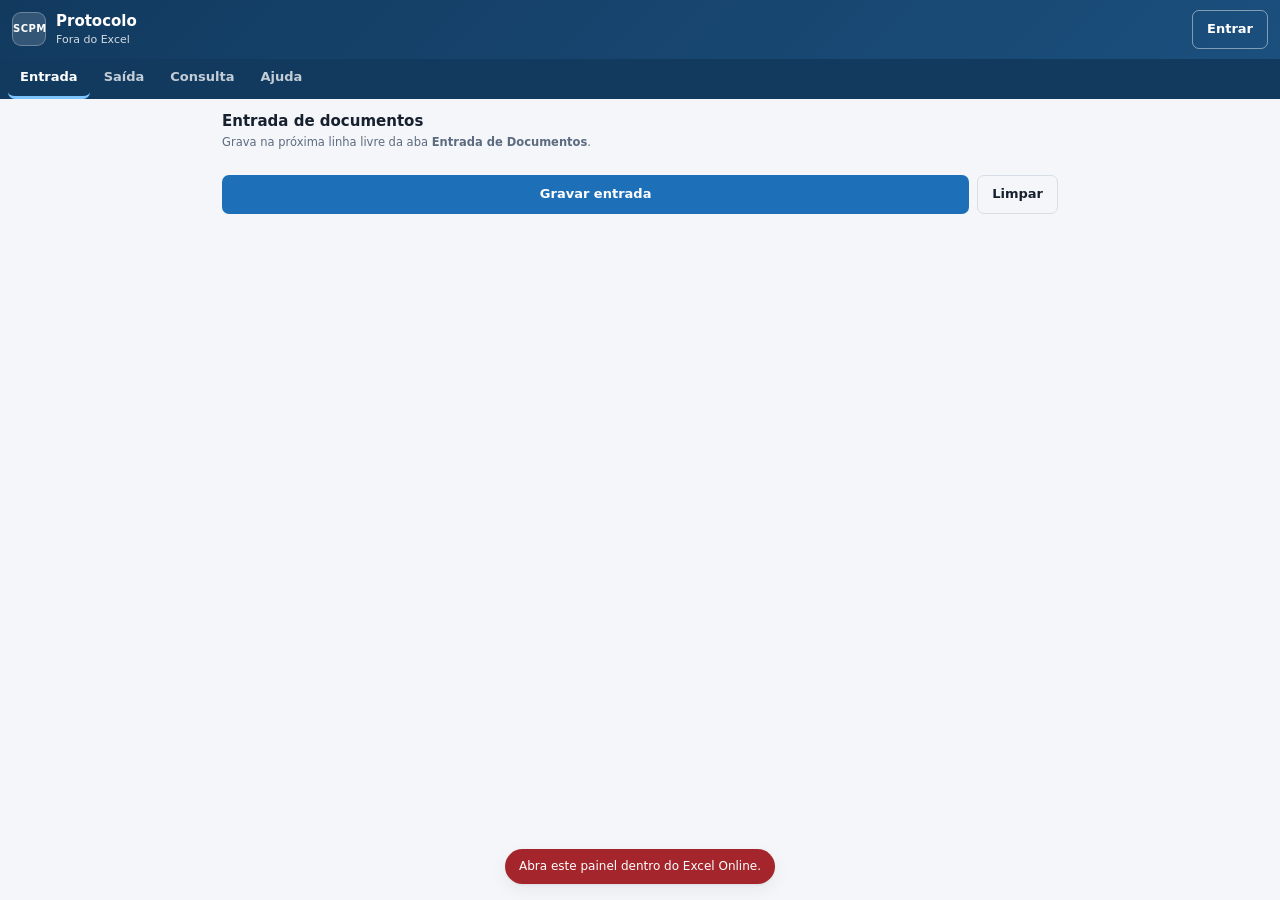
<file: index.html>
<!DOCTYPE html>
<html lang="pt-BR">

<head>
  <meta charset="UTF-8" />
  <meta name="viewport" content="width=device-width, initial-scale=1" />
  <title>Protocolo SCPM</title>
  <link rel="stylesheet" href="css/styles.css" />
  <script src="https://appsforoffice.microsoft.com/lib/1/hosted/office.js"></script>
</head>

<body>
  <header class="app-header">
    <div class="brand">
      <div class="brand-mark">SCPM</div>
      <div>
        <h1>Protocolo</h1>
        <p id="brand-sub">Subcorregedoria 5ª RPM</p>
      </div>
    </div>
    <button id="btn-user" class="ghost" type="button" title="Identificação do usuário">Entrar</button>
  </header>

  <nav class="tabs" role="tablist">
    <button class="tab is-active" data-view="entrada" role="tab">Entrada</button>
    <button class="tab" data-view="saida" role="tab">Saída</button>
    <button class="tab" data-view="consulta" role="tab">Consulta</button>
    <button class="tab" data-view="sobre" role="tab">Ajuda</button>
  </nav>

  <main id="main">

    <!-- ENTRADA -->
    <section class="view is-active" data-view="entrada">
      <div class="view-head">
        <h2>Entrada de documentos</h2>
        <p>Grava na próxima linha livre da aba <b>Entrada de Documentos</b>.</p>
      </div>
      <div class="editbar" data-editbar="entrada" hidden></div>
      <form id="form-entrada" class="form" autocomplete="off"></form>
      <div class="actions">
        <button type="submit" form="form-entrada" id="btn-entrada" class="primary">Gravar entrada</button>
        <button type="reset" form="form-entrada" class="ghost">Limpar</button>
      </div>
      <div class="result" id="res-entrada" hidden></div>
    </section>

    <!-- SAIDA -->
    <section class="view" data-view="saida">
      <div class="view-head">
        <h2>Saída e produção</h2>
        <p>Grava na próxima linha livre da aba <b>Saída e Produção</b>.</p>
      </div>
      <div class="editbar" data-editbar="saida" hidden></div>
      <form id="form-saida" class="form" autocomplete="off"></form>
      <div class="actions">
        <button type="submit" form="form-saida" id="btn-saida" class="primary">Gravar saída</button>
        <button type="reset" form="form-saida" class="ghost">Limpar</button>
      </div>
      <div class="result" id="res-saida" hidden></div>
    </section>

    <!-- CONSULTA -->
    <section class="view" data-view="consulta">
      <div class="view-head">
        <h2>Consulta</h2>
        <p>Pesquisa os últimos lançamentos das duas abas e permite alterar um registro.</p>
      </div>
      <div class="searchbar">
        <input id="q" type="search" placeholder="Protocolo, nº doc, envolvido, tipo..." />
        <select id="q-sheet">
          <option value="ambas">Ambas</option>
          <option value="entrada">Entrada</option>
          <option value="saida">Saída</option>
        </select>
        <button type="button" id="btn-refresh" class="ghost" title="Reler a planilha">Atualizar</button>
      </div>
      <div id="consulta-resumo" class="muted small"></div>
      <div id="consulta-lista" class="list"></div>
    </section>

    <!-- SOBRE -->
    <section class="view" data-view="sobre">
      <div class="view-head">
        <h2>Ajuda</h2>
      </div>
      <div class="card">
        <h3>Como funciona</h3>
        <p>O painel grava <b>somente nas colunas de digitação</b>. As colunas com fórmula, os
          estilos, as validações e o restante da planilha não são alterados.</p>
        <p>Cada pessoa grava na própria sessão do Excel Online. A planilha é compartilhada e o
          Excel combina as alterações automaticamente.</p>
      </div>
      <div class="card">
        <h3>Alterar um lançamento</h3>
        <ol class="steps">
          <li>Abra a aba <b>Consulta</b> e localize o lançamento.</li>
          <li>Clique em <b>Editar</b>: o formulário abre preenchido com os dados da linha.</li>
          <li>Ajuste o que precisar e clique em <b>Salvar alterações</b>.</li>
        </ol>
        <p class="hint">Se outra pessoa alterou a mesma linha enquanto você editava, o painel avisa
          antes de sobrescrever.</p>
      </div>
      <div class="card">
        <h3>Boas práticas</h3>
        <ul>
          <li>Deixe a planilha sempre no OneDrive, aberta pelo Excel Online.</li>
          <li>Não lance o mesmo documento em duas máquinas ao mesmo tempo.</li>
          <li>Confira o número do protocolo devolvido na tela após gravar.</li>
        </ul>
      </div>
      <div class="card">
        <h3>Diagnóstico</h3>
        <dl id="diag"></dl>
      </div>
    </section>
  </main>

  <div id="toast" class="toast" hidden></div>

  <script type="module" src="js/app.js"></script>
</body>

</html>
</file>
<file: css/styles.css>
:root {
  --bg: #f4f6f9;
  --surface: #ffffff;
  --line: #d8dee8;
  --ink: #16202e;
  --muted: #5d6b80;
  --brand: #123a5f;
  --brand-2: #1d6fb8;
  --accent: #0f7b52;
  --danger: #a4262c;
  --warn: #8a5a00;
  --radius: 8px;
  --shadow: 0 1px 2px rgba(16, 32, 56, .08), 0 6px 18px rgba(16, 32, 56, .06);
}

* { box-sizing: border-box; }

html, body {
  margin: 0;
  padding: 0;
  background: var(--bg);
  color: var(--ink);
  font: 13px/1.45 "Segoe UI", system-ui, -apple-system, Roboto, Arial, sans-serif;
}

body { display: flex; flex-direction: column; min-height: 100vh; }

/* ---------- header ---------- */
.app-header {
  display: flex;
  align-items: center;
  justify-content: space-between;
  gap: 8px;
  padding: 10px 12px;
  background: linear-gradient(135deg, var(--brand), #1b4f7d);
  color: #fff;
}

.brand { display: flex; align-items: center; gap: 10px; min-width: 0; }

.brand-mark {
  width: 34px; height: 34px;
  display: grid; place-items: center;
  border-radius: 9px;
  background: rgba(255, 255, 255, .14);
  border: 1px solid rgba(255, 255, 255, .28);
  font-size: 10px; font-weight: 700; letter-spacing: .5px;
}

.brand h1 { font-size: 15px; margin: 0; font-weight: 600; }
.brand p { margin: 0; font-size: 11px; opacity: .82; white-space: nowrap; overflow: hidden; text-overflow: ellipsis; }

/* ---------- tabs ---------- */
.tabs {
  display: flex;
  gap: 2px;
  padding: 0 8px;
  background: var(--brand);
  overflow-x: auto;
  scrollbar-width: none;
}
.tabs::-webkit-scrollbar { display: none; }

.tab {
  appearance: none;
  border: 0;
  background: transparent;
  color: rgba(255, 255, 255, .75);
  padding: 9px 12px;
  font: inherit;
  font-weight: 600;
  cursor: pointer;
  border-bottom: 3px solid transparent;
  white-space: nowrap;
}
.tab:hover { color: #fff; }
.tab.is-active { color: #fff; border-bottom-color: #7ec4ff; }

/* ---------- layout ---------- */
main { flex: 1; padding: 12px; }
.view { display: none; }
.view.is-active { display: block; animation: fade .18s ease; }
@keyframes fade { from { opacity: 0; transform: translateY(3px); } to { opacity: 1; transform: none; } }

.view-head { margin-bottom: 10px; }
.view-head h2 { margin: 0 0 2px; font-size: 15px; }
.view-head p { margin: 0; font-size: 11.5px; color: var(--muted); }

/* ---------- form ---------- */
.form { display: grid; grid-template-columns: 1fr; gap: 9px; }

.field { display: flex; flex-direction: column; gap: 3px; }
.field.span-2 { grid-column: 1 / -1; }

.field label { font-size: 11px; font-weight: 600; color: var(--muted); text-transform: uppercase; letter-spacing: .3px; }
.field label .req { color: var(--danger); }

.input, select, textarea {
  width: 100%;
  padding: 7px 9px;
  border: 1px solid var(--line);
  border-radius: 6px;
  background: var(--surface);
  color: var(--ink);
  font: inherit;
}
.input:focus, select:focus, textarea:focus {
  outline: 2px solid rgba(29, 111, 184, .35);
  border-color: var(--brand-2);
}
textarea { resize: vertical; min-height: 62px; }

.hint { font-size: 10.5px; color: var(--muted); }
.hint.warn { color: #8a5a00; background: #fff7e6; border: 1px solid #f0d9a8; border-radius: 6px; padding: 6px 8px; margin: 6px 0 0; }

/* ---------- buttons ---------- */
.actions { display: flex; gap: 8px; margin-top: 14px; }

button {
  appearance: none;
  border-radius: 7px;
  border: 1px solid transparent;
  padding: 9px 14px;
  font: inherit;
  font-weight: 600;
  cursor: pointer;
}
button:disabled { opacity: .55; cursor: progress; }

.primary { background: var(--brand-2); color: #fff; flex: 1; }
.primary:hover:not(:disabled) { background: #17629f; }
.ghost { background: transparent; border-color: var(--line); color: var(--ink); }
.ghost:hover { background: #eef2f7; }
.app-header .ghost { border-color: rgba(255, 255, 255, .45); color: #fff; }
.app-header .ghost:hover { background: rgba(255, 255, 255, .14); }

/* ---------- cards / result ---------- */
.card {
  background: var(--surface);
  border: 1px solid var(--line);
  border-radius: var(--radius);
  padding: 11px 12px;
  margin-bottom: 10px;
  box-shadow: var(--shadow);
}
.card h3 { margin: 0 0 6px; font-size: 12.5px; }
.card p, .card li { font-size: 12px; color: #33445c; margin: 0 0 6px; }
.card ul { margin: 0; padding-left: 18px; }

.result {
  margin-top: 12px;
  border-radius: var(--radius);
  padding: 11px 12px;
  border: 1px solid #b6e0c8;
  background: #eefaf3;
}
.result.error { border-color: #f0c2c4; background: #fdf1f1; }
.result h3 { margin: 0 0 4px; font-size: 12.5px; }
.result.error h3 { color: var(--danger); }
.result .kv { display: flex; justify-content: space-between; gap: 10px; font-size: 12px; padding: 2px 0; border-bottom: 1px dashed rgba(0, 0, 0, .07); }
.result .kv b { font-variant-numeric: tabular-nums; }
.result pre { white-space: pre-wrap; font-size: 11px; margin: 8px 0 0; color: var(--muted); }

/* ---------- consulta ---------- */
.searchbar { display: flex; gap: 6px; margin-bottom: 8px; }
.searchbar input { flex: 1; }
.searchbar select { width: 100px; }

.list { display: flex; flex-direction: column; gap: 7px; }

.item {
  background: var(--surface);
  border: 1px solid var(--line);
  border-left: 3px solid var(--brand-2);
  border-radius: 7px;
  padding: 8px 10px;
}
.item:hover { border-left-color: var(--accent); background: #fbfdff; }
.item .top { display: flex; justify-content: space-between; gap: 8px; font-size: 11px; color: var(--muted); }
.item .title { font-weight: 600; font-size: 12.5px; margin: 2px 0; }
.item .sub { font-size: 11.5px; color: #44556d; overflow: hidden; text-overflow: ellipsis; white-space: nowrap; }
.item .item-actions { display: flex; gap: 6px; margin-top: 6px; }
.item mark { background: #fff2a8; padding: 0 1px; }

button.small { padding: 5px 10px; font-size: 11.5px; font-weight: 600; flex: 0 0 auto; }
.item .item-actions .ghost { flex: 1; }

/* ---------- barra de edição ---------- */
.editbar {
  display: flex;
  align-items: center;
  justify-content: space-between;
  gap: 8px;
  margin-bottom: 10px;
  padding: 8px 10px;
  border: 1px solid #f0d9a8;
  border-left: 3px solid var(--warn);
  border-radius: 7px;
  background: #fff8e8;
  font-size: 12px;
}
.editbar[hidden] { display: none; }
.editbar-text b { font-variant-numeric: tabular-nums; }

.steps { margin: 0 0 6px; padding-left: 18px; }

.muted { color: var(--muted); }
.small { font-size: 11px; }

/* ---------- toast ---------- */
.toast {
  position: fixed;
  left: 50%;
  bottom: 16px;
  transform: translateX(-50%);
  background: #16202e;
  color: #fff;
  padding: 9px 14px;
  border-radius: 999px;
  font-size: 12px;
  box-shadow: var(--shadow);
  max-width: 92vw;
  z-index: 50;
}
.toast.error { background: var(--danger); }
.toast.ok { background: var(--accent); }

#diag { display: grid; grid-template-columns: auto 1fr; gap: 3px 10px; font-size: 11.5px; margin: 0; }
#diag dt { color: var(--muted); }
#diag dd { margin: 0; font-variant-numeric: tabular-nums; }

@media (min-width: 620px) {
  main { max-width: 860px; margin: 0 auto; width: 100%; }
  .form { grid-template-columns: 1fr 1fr; }
}
</file>
